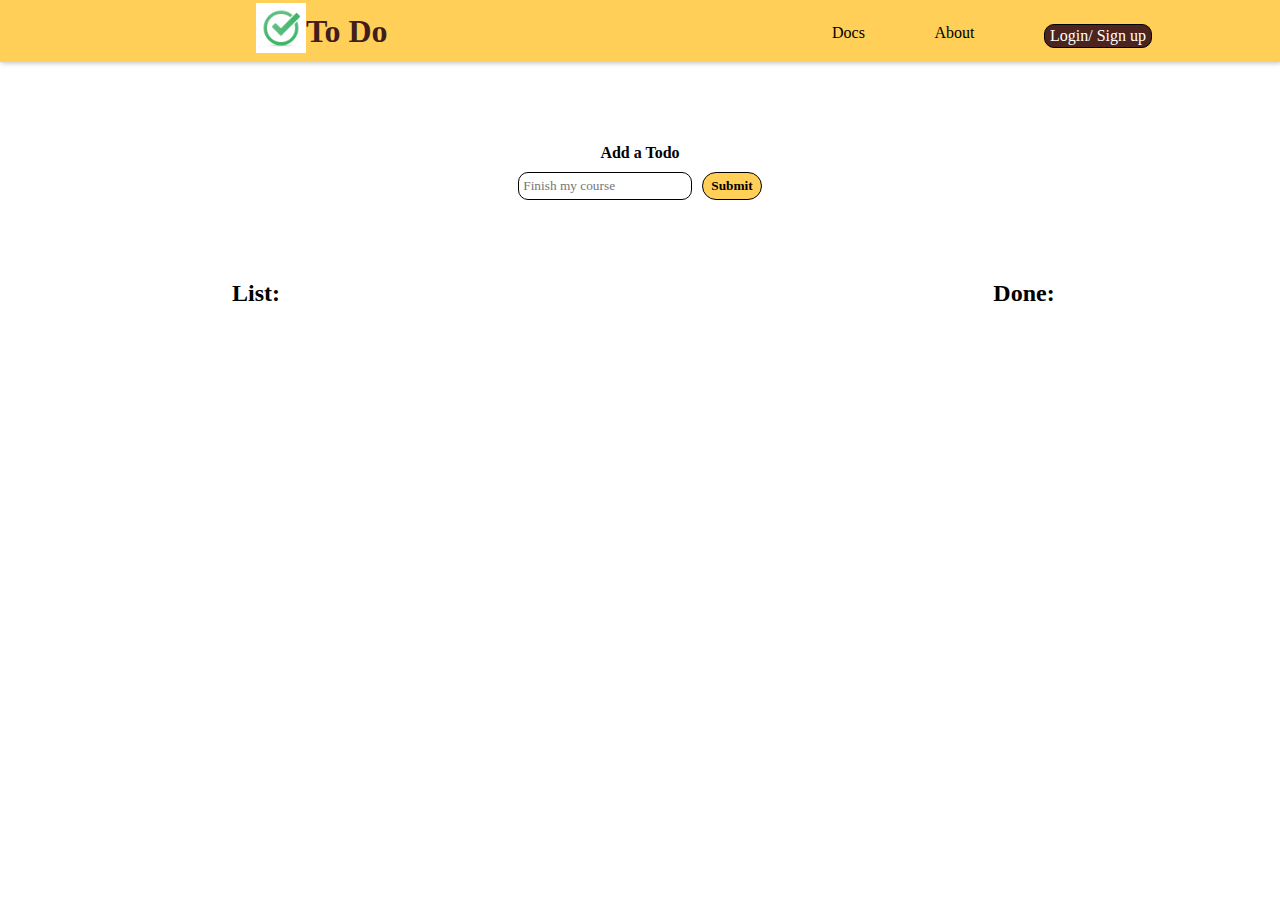
<file: index.html>
<!DOCTYPE html>
<html>
	<head>
		<title>ToDoo</title>
        <link rel="icon" href="./images/todo.png">
		<link rel="stylesheet" href="main.css">
	</head>
	<body>
		<header>
			<div class="header-left">
		<img src="./images/todo.png" draggable="false">
		<h1><a href="index.html">To Do</a></h1>
			</div>
			<div class="header-right">
				<ul>
					<li><a href="docs.html">Docs</a></li>
					<li><a href="about.html">About</a></li>
					<li><a href="#" id="login">Login/ Sign up</a></li>
				</ul>
			</div>
		</header>
			<label id="inputLabel" for="input">Add a Todo</label>
		<form action="#" id="userInteraction">
			<input type="text" id="input" placeholder="tet">
			<button id="submitBtn">Submit</button>
		</form>
		<main>
			<div class="main-left">
			<h2>List:</h2>
			<ul id="todoList">
			</ul>
			</div>
			<div class="main-right">
			<h2>Done:</h2>
			<ul id="doneList">
			</ul>
			</div>
		</main>
		<script src="app.js"></script>
	</body>
</html>
</file>
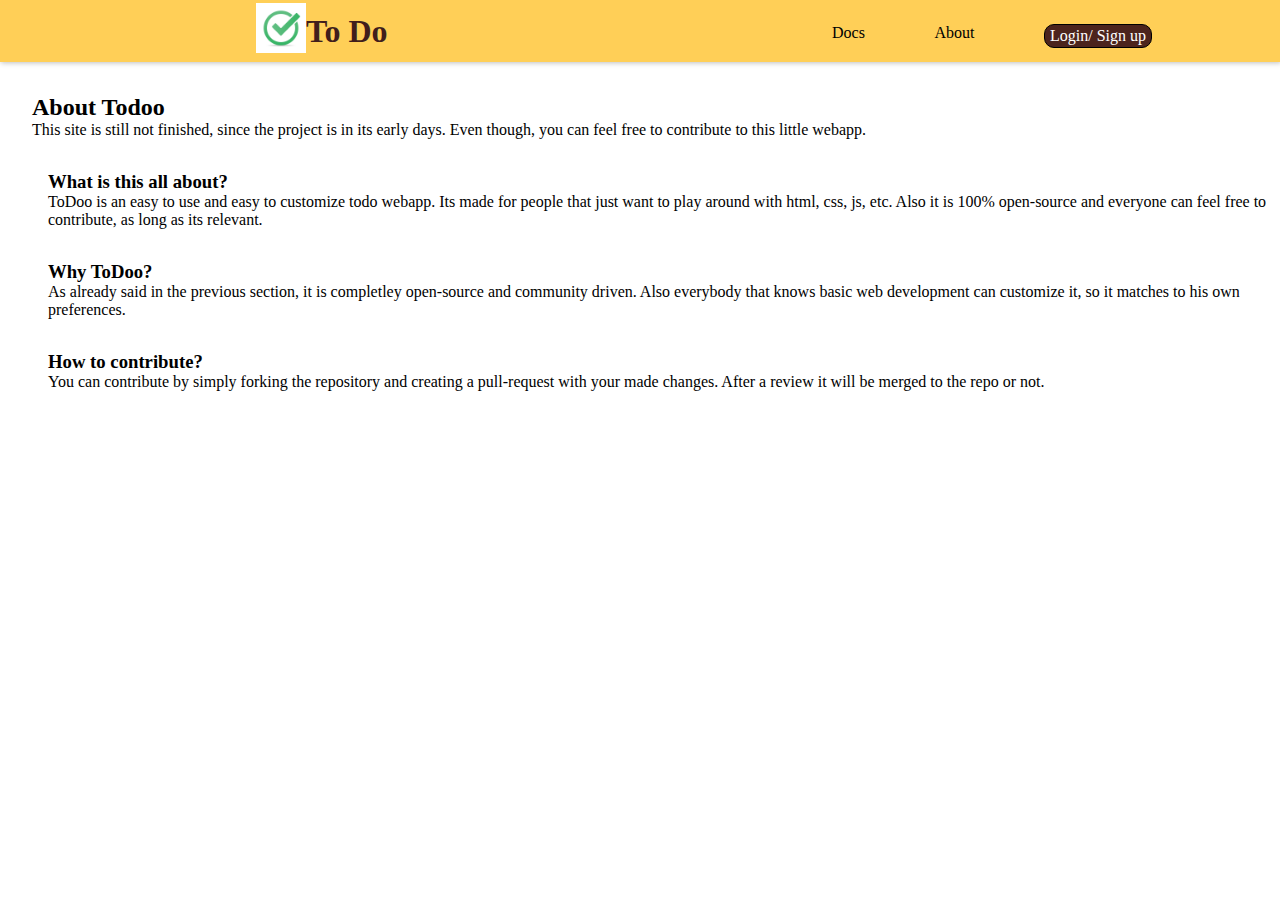
<file: about.html>
<!DOCTYPE html>
<html>
	<head>
		<title>To Do</title>
        <link rel="icon" href="./images/todo.png">
		<link rel="stylesheet" href="main.css">
		<link rel="stylesheet" href="about.css">
	</head>
	<body>
		<header>
			<div class="header-left">
		<img src="./images/todo.png" draggable="false">
		<h1><a href="index.html">To Do</a></h1>
			</div>
			<div class="header-right">
				<ul>
					<li><a href="docs.html">Docs</a></li>
					<li><a href="about.html">About</a></li>
					<li><a href="#" id="login">Login/ Sign up</a></li>
				</ul>
			</div>
		</header>
        <div class="introduction">
        <h2>About Todoo</h2>
        <p>This site is still not finished, since the project is in its early days. Even though, you can feel free to contribute to this little webapp.
        </div>
        <div class="section1">
        <h3>What is this all about?</h3>
        <p>ToDoo is an easy to use and easy to customize todo webapp. Its made for people that just want to play around with html, css, js, etc. Also it is 100% open-source and everyone can feel free to contribute, as long as its relevant.</p>
        </div>
        <div class="section2">
       <h3>Why ToDoo?</h3>
        <p>As already said in the previous section, it is completley open-source and community driven. Also everybody that knows basic web development can customize it, so it matches to his own preferences.</p>
        </div>
        <div class="section3">
        <h3>How to contribute?</h3>
        <p>You can contribute by simply forking the repository and creating a pull-request with your made changes. After a review it will be merged to the repo or not.</p>
        </div>

    </body>
</html>
</file>
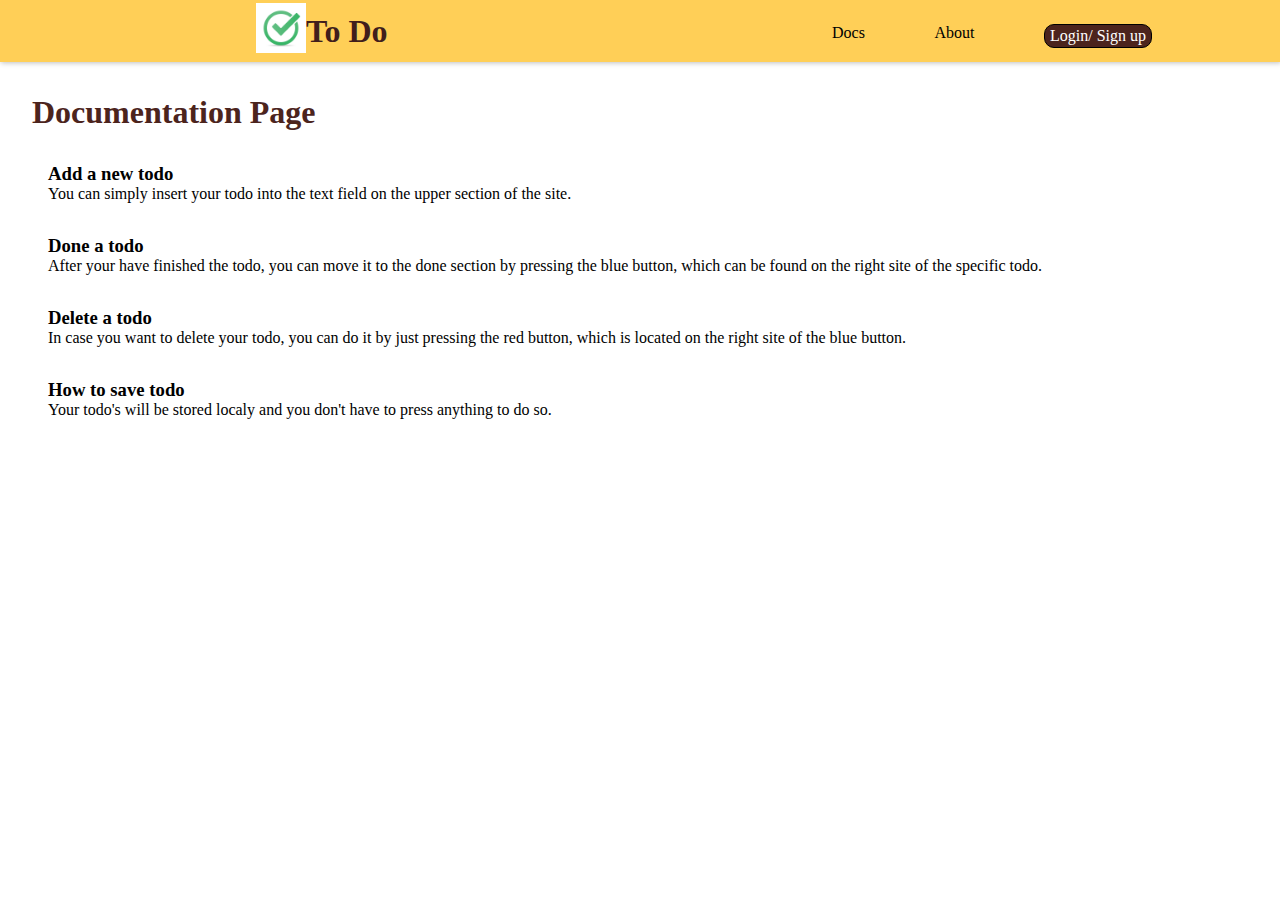
<file: docs.html>
<!DOCTYPE html>
<html>
	<head>
		<title>ToDoo</title>
        <link rel="icon" href="./images/todo.png">
		<link rel="stylesheet" href="main.css">
		<link rel="stylesheet" href="docs.css">
	</head>
	<body>
		<header>
			<div class="header-left">
		<img src="./images/todo.png" draggable="false">
		<h1><a href="index.html">To Do</a></h1>
			</div>
			<div class="header-right">
				<ul>
					<li><a href="docs.html">Docs</a></li>
					<li><a href="about.html">About</a></li>
					<li><a href="#" id="login">Login/ Sign up</a></li>
				</ul>
			</div>
		</header>
        <div class="introduction">
        <h1>Documentation Page</h1>
        </div>
        <div class="section1">
            <h3>Add a new todo</h3>
            <p>You can simply insert your todo into the text field on the upper section of the site.</p>
        </div>
        <div class="section2">
            <h3>Done a todo</h3>
            <p>After your have finished the todo, you can move it to the done section by pressing the blue button, which can be found on the right site of the specific todo.</p>
        </div>
        <div class="section3">
            <h3>Delete a todo</h3>
            <p>In case you want to delete your todo, you can do it by just pressing the red button, which is located on the right site of the blue button.</p>
        </div>
        <div class="section4">
            <h3>How to save todo</h3>
            <p>Your todo's will be stored localy and you don't have to press anything to do so.</p>
        </div>
    </body>
</html>
</file>
<file: main.css>
* {
	margin: 0;
	padding: 0;
	font-family: verdana;
}
header {
	display: grid;
	grid-template-columns: 20% 30% 15% 25% 10%;
	box-shadow: 1px 1px 5px rgba(0, 0, 0, 0.25);
	height: 62px;
    background-color: rgba(255, 207, 87, 255);

}
.header-left {
	grid-column-start: 2;
	display: flex;
}
header img {
    margin-top: 0.2rem;
	max-height: 50px;
	max-width: 50px;
}
h1 {
	margin-top: .8rem;
    color: rgba(76, 36, 29, 255);
}
h1 a {
	text-decoration: none;
	color: rgba(65, 30, 28, 255);
}
.header-right {
	grid-column-start: 4;
}
.header-right ul {
	display: flex;
	justify-content: space-between;
	margin-top: 1.5rem;
}
.header-right li {
	list-style: none;
}
.header-right li a {
	text-decoration: none;
	color: black;
}
.header-right li a:hover {
   text-shadow: 1px 1px 8px rgba(13, 13, 13, 0.8);
	 text-decoration: rgba(13, 13, 13, 0.2) 3px solid underline;
}
.header-right li:nth-of-type(3n){
    border: 1px solid black;
    border-radius: 10px;
    padding: 2px 5px;
    background-color: rgba(76, 36, 29, 255);
}
.header-right li:nth-of-type(3n):hover{
    background-color: rgba(65, 30, 28, 255);
    box-shadow: 0 0 2px black;
}
#login {
    color: white;
}
#inputLabel {
	margin-top: 4.5rem;
	display: flex;
	justify-content: center;
	padding: 10px;
	font-weight: 650;
}
#userInteraction {
	display: flex;
	justify-content: center;
}
#userInteraction input{
	margin-right: 10px;
	padding: 2px 4px;
	border: 1px solid black;
	border-radius: 10px;
}
#userInteraction button {
	padding: 5px 8px;
	border: 1px solid black;
	background-color: rgba(255, 207, 87, 255);
	border-radius: 30px;
	font-weight: 650;
    cursor: pointer;
}
#userInteraction button:hover {
	background-color: rgba(251, 187, 87, 255);
	color: rgb(13, 13, 13); 
    box-shadow: 0 0 1px black;
}
main {
	display: grid;
	grid-template-columns: 5% 30% 30% 30% 5%;
	margin-top: 5rem;
}
.main-left {
	grid-column-start: 2;
}
.main-left h2 {
	display: flex;
	justify-content: center;
	height: 70px;
}
.main-right {
	grid-column-start: 4;
}
.main-right li {
	opacity: 0.4;
	filter: alpha(opacity=40);
}
.main-right h2 {
	display: flex;
	justify-content: center;
	height: 70px;
	color: black;
}
.main-right img {
	opacity: 0.4;
	filter: alpha(opacity=40);
}
.main-right .todoItem {
	opacity: 0.4;
	filter: alpha(opacity=40);
}
.todoItem {
    list-style: none;
    border: 1px solid black;
    border-radius: 10px;
    padding: 10px;
    display: grid;
    grid-template-columns: 50% 30% 10% 10%;
    margin-bottom: 7px;
}
.todoItemInner {
    grid-column-start: 1;
}
.todoItemInnerImg{
    grid-column-start: 4;
}
.main-left .todoItemInnerImg:hover {
    opacity: 0.75;
}
.todoDoneInnerImg {
	grid-column-start: 3;	
}
.main-left .todoDoneInnerImg:hover {
		opacity: 0.75;
}
.main-right .todoItemInnerImg:hover {
		opacity: 0.85;
}
.pAlert {
    color: red;
}
/* .todoItem li{
    list-style: none;
    border: 1px solid black;
    border-radius: 10px;
    padding: 10px;
    margin-bottom: 5px;
    box-shadow: 1px 1px 4px rgba(251, 187, 87, 255);
    display: flex;
}  */
</file>
<file: about.css>
* {
	margin: 0;
	padding: 0;
	font-family: verdana;
}
.introduction {
    margin-top: 2rem;
    margin-left: 2rem;
}

.section1 {
    margin-top: 2rem;
    margin-left: 3rem;
}
.section2 {
    margin-top: 2rem;
    margin-left: 3rem;
}
.section3 {
    margin-top: 2rem;
    margin-left: 3rem;
}
</file>
<file: docs.css>
* {
	margin: 0;
	padding: 0;
	font-family: verdana;
}

.introduction {
    margin-top: 2rem;
    margin-left: 2rem;
}

.section1 {
    margin-top: 2rem;
    margin-left: 3rem;
}
.section2 {
    margin-top: 2rem;
    margin-left: 3rem;
}
.section3 {
    margin-top: 2rem;
    margin-left: 3rem;
}
.section4 {
    margin-top: 2rem;
    margin-left: 3rem;
}
</file>
